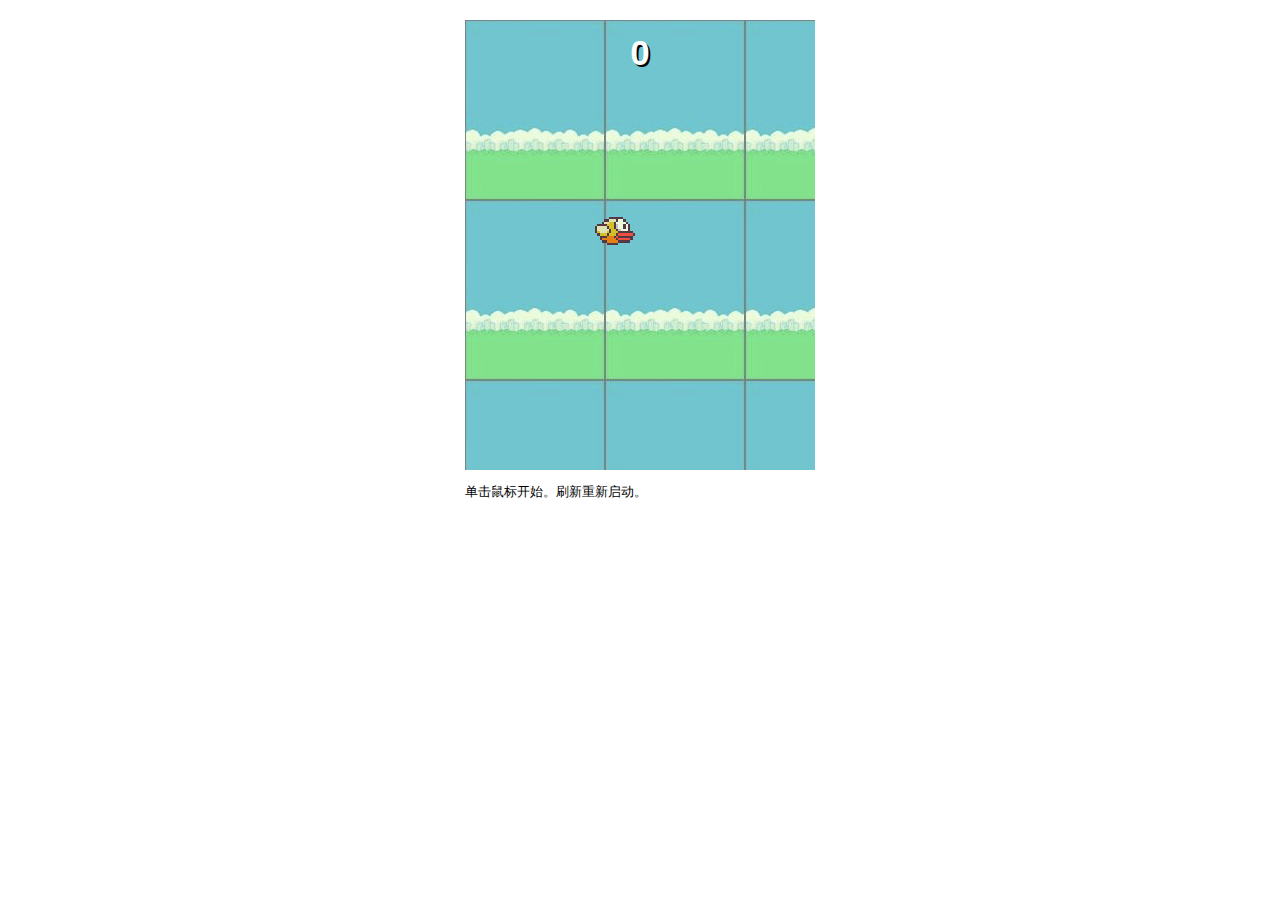
<file: FlappyBird/index.html>
<!DOCTYPE html>
<html>

<head>

  <meta charset="UTF-8">

  <title>jQuery Flappy Bird - CodePen</title>

    <style>
* {
  margin: 0;
  padding: 0;
  outline: none;
  border: 0;
  font-family: segoe ui, helvetica neue, helvetica, arial, sans-serif;
  font-weight: 200;
  -webkit-font-smoothing: antialiased;
  user-select: none;
}

body {
  font-size: 14px;
}

p {
  font-size: 90%;
  line-height: 25px;
}

/* Wrapper */
.wrapper {
  width: 350px;
  margin: 20px auto;
}

/* Window */
.window {
	height: 450px;
	background: url('img/background.png');
	position: relative;
	overflow: hidden;
  margin-bottom: 10px;
}

/* Score */
.score {
  position: absolute;
  width: 100%;
  display: block;
  text-align: center;
  font-size: 250%;
  padding-top: 20px;
  color: #fff;
  font-weight: 700;
  text-shadow: 2px 2px 0 #000;
  z-index: 4;
}

/* Bird */
.bird {
	height: 28px;
	width: 40px;
	background: url('img/bird_Sprite.png');
	position: absolute;
	bottom: 50%;
	left: 130px;
	z-index: 3;
  animation: birdFlap 0.2s steps(3, end) infinite alternate;
  transition: transform 0.3s;
}

@keyframes birdFlap {  
  0% {background-position: 0 84px;}
  100% {background-position: 0 0;}
}

/* Pipes */
.pipe {
	width: 60px;
	height: 100%;
	position: absolute;
	right: -60px;
	z-index: 2;
}

.pipe.hidden {
  display: none;
}

.pipe .topHalf {
	background: url('img/pipe.png') bottom;
	position: absolute;
	top: 0;
	width: 100%;
}

.pipe .bottomHalf {
	background: url('img/pipe.png') top;
	position: absolute;
	bottom: 0;
	width: 100%;
}
</style>

    <script src="js/prefixfree.min.js"></script>

</head>

<body>

  <div class="wrapper">
  <div class="window">
    <p class="score">0</p>
	  <div class="bird"></div>

    <div class="pipe hidden"></div>
    <div class="pipe hidden"></div>
  </div>

  <p>单击鼠标开始。刷新重新启动。</p>
</div>

  <script src="http://libs.baidu.com/jquery/1.11.1/jquery.min.js"></script>

  <script src="js/index.js"></script>

</body>

</html>
</file>
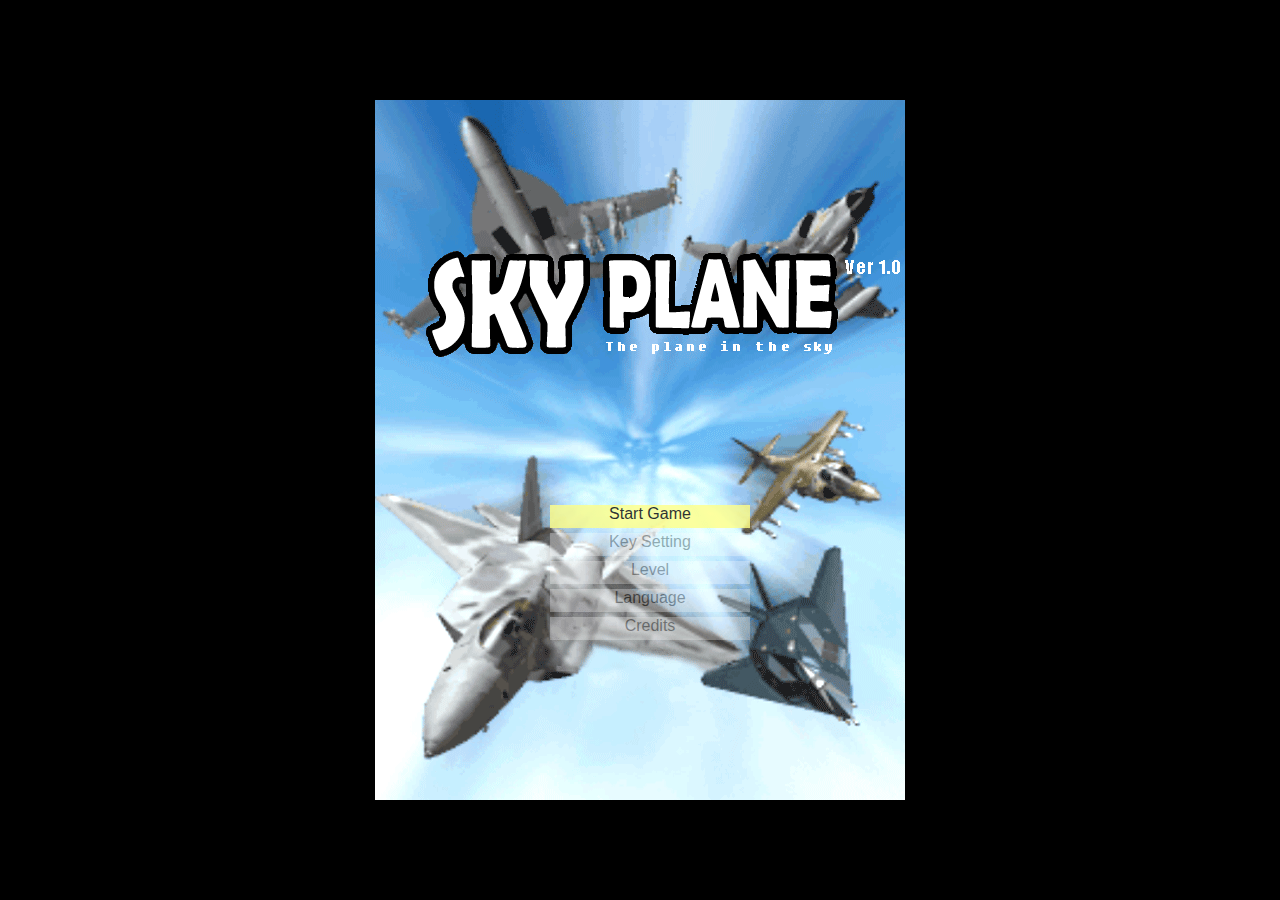
<file: FlyFighter/index.html>
<html>
	<head>
		<link href="css/style.css" type="text/css" rel="stylesheet">
		<title>Javascript����������Ϸ�������</title>
		<script type="text/javascript" src="javascript/framework/Language.js"></script>
		<script type="text/javascript" src="javascript/framework/Entity.js"></script>
		<script type="text/javascript" src="javascript/framework/ObjectDisposition.js"></script>
		<script type="text/javascript" src="javascript/framework/Timer.js"></script>
		<script type="text/javascript" src="javascript/framework/CustomsEventsDefine.js"></script>
		<script type="text/javascript" src="javascript/framework/CustomsEvent.js"></script>
		<script type="text/javascript" src="javascript/framework/Screen.js"></script>
		<script type="text/javascript" src="javascript/framework/Scope.js"></script>
		<script type="text/javascript" src="javascript/framework/MoveController.js"></script>
		
		<script type="text/javascript" src="javascript/framework/Base.js"></script>
		<script type="text/javascript" src="javascript/framework/Animation.js"></script>
		<script type="text/javascript" src="javascript/framework/Bullet.js"></script>
		<script type="text/javascript" src="javascript/framework/BulletCollection.js"></script>
		<script type="text/javascript" src="javascript/framework/Emplacement.js"></script>
		<script type="text/javascript" src="javascript/framework/ConcentrationPower.js"></script>
		
		<script type="text/javascript" src="javascript/framework/Power.js"></script>
		<script type="text/javascript" src="javascript/framework/Bomb.js"></script>
		<script type="text/javascript" src="javascript/framework/Gold.js"></script>
		<script type="text/javascript" src="javascript/framework/Enemy.js"></script>
		<script type="text/javascript" src="javascript/framework/Plane.js"></script>
		<script type="text/javascript" src="javascript/framework/XMLObject.js"></script>



		<script type="text/javascript" src="javascript/EnemyDefine/EnemyShot.js"></script>
		<script type="text/javascript" src="javascript/EnemyDefine/EnemyFactory.js"></script>
		<script type="text/javascript" src="javascript/StageDefine/Stage.js"></script>
		<script type="text/javascript" src="javascript/StageDefine/StageEntity.js"></script>
		
		<script type="text/javascript" src="javascript/UI/stages/stage1.js"></script>
		<script type="text/javascript" src="javascript/UI/stages/stage2.js"></script>
		<script type="text/javascript" src="javascript/UI/stages/stage3.js"></script>
		<script type="text/javascript" src="javascript/UI/stages/stage4.js"></script>
		<script type="text/javascript" src="javascript/UI/stages/stageStart.js"></script>
		<script type="text/javascript" src="javascript/UI/initializeScreenElement.js"></script>
		<script type="text/javascript" src="javascript/UI/Menu.js"></script>

		
		<script type="text/javascript">
			
			function initialize()
			{
				global.keyCodeList.push({text:"keyUp",code:global.keyUp});
				global.keyCodeList.push({text:"keyDown",code:global.keyDown});
				global.keyCodeList.push({text:"keyLeft",code:global.keyLeft});
				global.keyCodeList.push({text:"keyRight",code:global.keyRight});
				global.keyCodeList.push({text:"keyShot",code:global.keyShot});
				global.keyCodeList.push({text:"keyBomb",code:global.keyBomb});
				
				if(document.addEventListener)
				{
					document.addEventListener("keydown",function(event){eventKeyDown(event);return false;},true);
					document.addEventListener("keyup",function(event){eventKeyUp(event);return false;},true);
				}
				else
				{
					document.onkeydown=function(){eventKeyDown(event);return false;};
					document.onkeyup=function(){eventKeyUp(event);return false;};
				}
				oScreen.show();
				loadMainPicture();
			};
			
			function initializeMenu()
			{
				var subMenuKeySetting=document.createElement("div");
				var levelSetting=document.createElement("div");
				var languageSetting=document.createElement("div");
				var creator=document.createElement("div");
				subMenuKeySetting.id="subMenuKeySetting";
				levelSetting.id="levelSetting";
				languageSetting.id="languageSetting";
				creator.id="creator";
				
				global.mainMenu=new Menu();
				global.mainMenu.setPosition(oScreen.elementMoveArea.left+oScreen.width/2-global.mainMenu.width/2,
																		oScreen.elementMoveArea.top+oScreen.height/2+40);
				
				global.mainMenu.addOption("op1",unescape(global.languageResource.startGame),loadGame);
				global.mainMenu.addOption("op2",unescape(global.languageResource.keySetting),function(){global.mainMenu.popSubMenu(subMenuKeySetting)});
				global.mainMenu.addOption("op3",unescape(global.languageResource.level),function(){global.mainMenu.popSubMenu(levelSetting);});
				global.mainMenu.addOption("op4",unescape(global.languageResource.languageSetting),function(){global.mainMenu.popSubMenu(languageSetting);});
				global.mainMenu.addOption("op5",unescape(global.languageResource.creator),function(){global.mainMenu.popSubMenu(creator);});
				global.mainMenu.setCurrentOption(global.mainMenu.options[0]);
				
				global.subMenu1=new Menu("op2");
				global.subMenu1.addOption(1,"<span>"+unescape(global.languageResource.keyUp)+" :</span><span id='keyUp' style='color:red;font-size:15px;padding:0 10px 0 10px;'>"+String.fromCharCode(global.keyUp)+"</span>",function(){
																																																																							if(global.keyListenState!="setGameKeys")
																																																																							{
																																																																								global.keyListenState="setGameKeys";
																																																																								global.currentSettingKey="keyUp";
																																																																								$(global.currentSettingKey).style.backgroundColor="#abc123";
																																																																							}
																																																																						});
				global.subMenu1.addOption(2,"<span>"+unescape(global.languageResource.keyDown)+" :</span><span id='keyDown' style='color:red;font-size:15px;padding:0 10px 0 10px;'>"+String.fromCharCode(global.keyDown)+"</span>",function(){
																																																																							if(global.keyListenState!="setGameKeys")
																																																																							{
																																																																								global.keyListenState="setGameKeys";
																																																																								global.currentSettingKey="keyDown";
																																																																								$(global.currentSettingKey).style.backgroundColor="#abc123";
																																																																							}
																																																																						});
				global.subMenu1.addOption(3,"<span>"+unescape(global.languageResource.keyLeft)+" :</span><span id='keyLeft' style='color:red;font-size:15px;padding:0 10px 0 10px;'>"+String.fromCharCode(global.keyLeft)+"</span>",function(){
																																																																							if(global.keyListenState!="setGameKeys")
																																																																							{
																																																																								global.keyListenState="setGameKeys";
																																																																								global.currentSettingKey="keyLeft";
																																																																								$(global.currentSettingKey).style.backgroundColor="#abc123";
																																																																							}
																																																																						});
				global.subMenu1.addOption(4,"<span>"+unescape(global.languageResource.keyRight)+" :</span><span id='keyRight' style='color:red;font-size:15px;padding:0 10px 0 10px;'>"+String.fromCharCode(global.keyRight)+"</span>",function(){
																																																																							if(global.keyListenState!="setGameKeys")
																																																																							{
																																																																								global.keyListenState="setGameKeys";
																																																																								global.currentSettingKey="keyRight";
																																																																								$(global.currentSettingKey).style.backgroundColor="#abc123";
																																																																							}
																																																																						}); 
				global.subMenu1.addOption(5,"<span>"+unescape(global.languageResource.keyShot)+" :</span><span id='keyShot' style='color:red;font-size:15px;padding:0 10px 0 10px;'>"+String.fromCharCode(global.keyShot)+"</span>",function(){
																																																																							if(global.keyListenState!="setGameKeys")
																																																																							{
																																																																								global.keyListenState="setGameKeys";
																																																																								global.currentSettingKey="keyShot";
																																																																								$(global.currentSettingKey).style.backgroundColor="#abc123";
																																																																							}
																																																																						});
				global.subMenu1.addOption(6,"<span>"+unescape(global.languageResource.keyBomb)+" :</span><span id='keyBomb' style='color:red;font-size:15px;padding:0 10px 0 10px;'>"+String.fromCharCode(global.keyBomb)+"</span>",function(){
																																																																							if(global.keyListenState!="setGameKeys")
																																																																							{
																																																																								global.keyListenState="setGameKeys";
																																																																								global.currentSettingKey="keyBomb";
																																																																								$(global.currentSettingKey).style.backgroundColor="#abc123";
																																																																							}
																																																																						});
				global.subMenu1.setCurrentOption(global.subMenu1.options[0]);
				global.subMenu1.canBeChoose=false;
				global.subMenu1.entity.style.position="relative";
				
				subMenuKeySetting.innerHTML="<div style='position:relative;padding:20px 0 0 110px;margin:0 0 30px 0'>"+unescape(global.languageResource.gameKeyConfigure)+"</div>";
				subMenuKeySetting.appendChild(global.subMenu1.entity);
				global.subMenu1.entity.style.margin="0 0 0 90px";
				
				
				
				
				
				
				
				global.subMenu2=new Menu("op3");
				global.subMenu2.addOption(1,unescape(global.languageResource.normal),function(){gameLevelSetting(1);});
				global.subMenu2.addOption(2,unescape(global.languageResource.hard),function(){gameLevelSetting(2);});
				global.subMenu2.addOption(3,unescape(global.languageResource.crazy),function(){gameLevelSetting(3);});
				global.subMenu2.setCurrentOption(global.subMenu2.options[0]);
				global.subMenu2.canBeChoose=false;
				global.subMenu2.entity.style.position="relative";
				
				
				levelSetting.innerHTML="<div style='text-align:center;position:static;padding:20px 0 0 15px;margin:0 0 10px 0'>"+unescape(global.languageResource.currentGameLevel)+" : <span id='gameLevelText' style='color:#12C6EE'>"+unescape(global.levelText)+"</span></div>";
				levelSetting.appendChild(global.subMenu2.entity);
				global.subMenu2.entity.style.margin="0 0 0 90px";
				
				
				
				
				
				global.subMenu3=new Menu("op4");
				global.subMenu3.addOption(1,unescape(global.languageResource.chinese),function(){gameLanguageSetting('chinese');});
				global.subMenu3.addOption(2,unescape(global.languageResource.english),function(){gameLanguageSetting('english');});
				
				global.subMenu3.setCurrentOption(global.subMenu3.options[0]);
				global.subMenu3.canBeChoose=false;
				global.subMenu3.entity.style.position="relative";
				
				languageSetting.innerHTML="<div style='text-align:center;position:static;padding:20px 0 0 15px;margin:0 0 10px 0'>"+unescape(global.languageResource.languageSetting)+"</div>";
				languageSetting.appendChild(global.subMenu3.entity);
				global.subMenu3.entity.style.margin="0 0 0 90px";
				
				

				
				creator.innerHTML="<div id='creatorContent'>"+
															"<span class='creatorTitle'>"+unescape(global.languageResource.gameDesigner)+"</span>"+
															"<span class='creatorContent'>"+unescape(global.languageResource.creatorFullName)+"</span>"+
															"<span class='creatorTitle'>"+unescape(global.languageResource.graphicDesigner)+"</span>"+
															"<span class='creatorContent'>"+unescape(global.languageResource.creatorFullName)+"</span>"+
															"<span class='creatorTitle'>"+unescape(global.languageResource.programer)+"</span>"+
															"<span class='creatorContent'>"+unescape(global.languageResource.creatorFullName)+"</span>"+

															"<span class='creatorContent'></span>"+
															"<div style='position:relative;font-size:20px;'>"+unescape(global.languageResource.contentMe)+"</div>"+
															"<div style='position:relative;font-size:16px;'>"+unescape(global.languageResource.email)+"</div>"+
															"<span class='creatorTitle'></span>"+
															"<span style='font-size:14px;display:block;text-align:right;padding:0 20px 0 0'>"+unescape(global.languageResource.creatorName)+"</span>"+
															"<span style='font-size:14px;display:block;text-align:right;padding:0 20px 0 0'>"+unescape(global.languageResource.created)+"</span>"+
													"</div>";
				
				global.mainMenu.addSubMenu(global.subMenu1);
				global.mainMenu.addSubMenu(global.subMenu2);
				global.mainMenu.addSubMenu(global.subMenu3);
			};
			
			function loadGame()
			{
				var barLength=300;
				global.mainMenu.entity.style.display="none";
				$("progress").style.display="block";
				$("progress").style.left=oScreen.elementMoveArea.left+oScreen.width/2-barLength/2+"px";
				$("progress").style.top=oScreen.elementMoveArea.top+300+"px";
				
				$("proBarBorder").style.width=barLength+"px";
				setTimeout(loading,500);
				function loading()
				{
					global.entity=new Entity();
					var percentage=0;
					var timerBuffer=new Timer(buffer,1);
					timerBuffer.start();
					function buffer()
					{
						percentage=global.entity.getLoadPercentage();
						$("proValue").innerHTML=parseInt(percentage*100)+"%";
						$("proBar").style.width=$("proValue").innerHTML;
						
						if(percentage==1)
						{
							timerBuffer.dispose();
							setTimeout(startGame,1000);
						}
					};
				}
			};

			function startGame()
			{
				$("progress").style.display="none";

				global.plane1=new Plane("plane1");
				var planeEm=new Emplacement("planeShot1",global.entity.planeBullet1);
				
				global.plane1.bulletSpeed=30;
				global.plane1.setPosition(300,600);
				global.plane1.setFeature(global.entity.plane1);
				global.plane1.beOverlapAreaLeftOffset=20;
				global.plane1.beOverlapAreaRightOffset=20;
				global.plane1.beOverlapAreaTopOffset=10;
				global.plane1.beOverlapAreaBottomOffset=10;
				global.plane1.speed=9;
				global.plane1.addEmplacement(planeEm,global.plane1.getPositionX()+global.plane1.width/2-planeEm.width/2,global.plane1.getPositionY()-global.plane1.height);
				global.plane1.appear();
				
				global.keyListenState="gameStarted";
				
				initializeScreenElement();
				stageStart();
				
			};
			
			
			function eventKeyDown(e)
			{
				var keyCode=e.keyCode?e.keyCode:e.which;
				if(global.keyListenState=="setGameKeys")
				{
					gameKeyConfig(keyCode);
				}
				else if(global.keyListenState=="gameStarted")
				{
					if(!e.repeat && global.plane1.canBeControl)
					{
						if(String.fromCharCode(keyCode)==String.fromCharCode(global.keyUp))
						{
							global.plane1.move("up");
						}
						if(String.fromCharCode(keyCode)==String.fromCharCode(global.keyDown))
						{
							global.plane1.move("down");
						}
						if(String.fromCharCode(keyCode)==String.fromCharCode(global.keyLeft))
						{
							global.plane1.move("left");
						}
						if(String.fromCharCode(keyCode)==String.fromCharCode(global.keyRight))
						{
							global.plane1.move("right");
						}
						
						if(global.plane1.canShot && !global.plane1.shotting && String.fromCharCode(keyCode)==String.fromCharCode(global.keyShot))
						{
							global.plane1.shot();
							global.plane1.concentratingPower();
							global.plane1.shotting=true;
						}
						
						if(!global.plane1.isThrowingBomb && String.fromCharCode(keyCode)==String.fromCharCode(global.keyBomb))
						{
							global.plane1.throwBomb();
						}
					}
				}
				else if(global.keyListenState=="setMenuOption" && global.mainMenu && global.mainMenu.options)
				{
					if(keyCode==38)
					{
						if(global.mainMenu.canBeChoose)
						{
							global.mainMenu.moveUp();
						}
						for(var i=0;i<global.mainMenu.subMenus.length;i++)
						{
							if(global.mainMenu.subMenus[i].canBeChoose)
							{
								global.mainMenu.subMenus[i].moveUp();
							}
						}
					}
					
					if(keyCode==40)
					{
						if(global.mainMenu.canBeChoose)
						{
							global.mainMenu.moveDown();
						}
						for(var i=0;i<global.mainMenu.subMenus.length;i++)
						{
							if(global.mainMenu.subMenus[i].canBeChoose)
							{
								global.mainMenu.subMenus[i].moveDown();
							}
						}
					}
					
					if(keyCode==13)
					{
						if(global.mainMenu.canBeChoose && global.mainMenu.options[global.mainMenu.currentOption].actived)
						{
							global.mainMenu.options[global.mainMenu.currentOption].doFunction();
						}
						
						for(var i=0;i<global.mainMenu.subMenus.length;i++)
						{
							if(global.mainMenu.subMenus[i].canBeChoose && global.mainMenu.subMenus[i].options[global.mainMenu.subMenus[i].currentOption].actived)
							{
								global.mainMenu.subMenus[i].options[global.mainMenu.subMenus[i].currentOption].doFunction();
							}
						}
					}
					
					if(keyCode==27 && !global.mainMenu.canBeChoose)
					{
						global.mainMenu.closeSubMenu();
					}
				}
				else if(global.keyListenState=="gameOver" || global.keyListenState=="missionCompleted")
				{
					global.keyListenState="setMenuOption";
					if(global.currentStage)
					{
						global.currentStage.clear();
						if(global.currentStage.stage.finallyScoreEntity)
						{
							oScreen.removeElement(global.currentStage.stage.finallyScoreEntity);
							global.currentStage.stage.finallyScoreEntity=null;
						}
						if(global.currentStage.stage.gameOverEntity)
						{
							oScreen.removeElement(global.currentStage.stage.gameOverEntity);
							global.currentStage.stage.gameOverEntity=null;
						}
						if(global.currentStage.stage.missionCompletedEntity)
						{
							oScreen.removeElement(global.currentStage.stage.missionCompletedEntity);
							global.currentStage.stage.missionCompletedEntity=null;
						}
					}
					resetMenu();
				}
				
			};
			
			function eventKeyUp(e)
			{
				var keyCode=e.keyCode?e.keyCode:e.which;
				
				if(global.keyListenState=="gameStarted")
				{
					if(global.plane1.canBeControl)
					{
						if(String.fromCharCode(keyCode)==String.fromCharCode(global.keyUp))
						{
							global.plane1.stop("up");
						}
						if(String.fromCharCode(keyCode)==String.fromCharCode(global.keyDown))
						{
							global.plane1.stop("down");
						}
						if(String.fromCharCode(keyCode)==String.fromCharCode(global.keyLeft))
						{
							global.plane1.stop("left");
						}
						if(String.fromCharCode(keyCode)==String.fromCharCode(global.keyRight))
						{
							global.plane1.stop("right");
						}
						if(String.fromCharCode(keyCode)==String.fromCharCode(global.keyShot))
						{
							global.plane1.shotConcentratedPower();
							global.plane1.shotting=false;
						}
					}
				}
			};
			
			
			function gameKeyConfig(keyCode)
			{	
				var keyCodeString;
				var keyObj=$(global.currentSettingKey);
				var keyCodeList="13,16,17,32"
				if(!(keyCode>32 && keyCode<127) && keyCodeList.indexOf(keyCode.toString())==-1)
				{
					keyObj.style.backgroundColor="";
					global.keyListenState="setMenuOption";
					return;
				}

				keyObj.style.backgroundColor="";
				eval("global."+global.currentSettingKey+"=keyCode;");
				global.keyListenState="setMenuOption";
				if(keyCode>32 && keyCode<127)
				{
					keyCodeString=String.fromCharCode(keyCode);
				}
				
				switch(keyCode)
				{
					case 13:
						keyCodeString="Enter";
						break;
						
					case 16:
						keyCodeString="Shift";
						break;
						
					case 17:
						keyCodeString="Ctrl";
						break;
						
					case 32:
						keyCodeString="Space";
						break;
						
					case 38:
						keyCodeString=unescape("%u2191");
						break;
						
					case 40:
						keyCodeString=unescape("%u2193");
						break;
						
					case 37:
						keyCodeString=unescape("%u2190");
						break;
						
					case 39:
						keyCodeString=unescape("%u2192");
						break;
				}
				
				
				keyObj.innerHTML=keyCodeString;
				
				for(var i=0;i<global.keyCodeList.length;i++)
				{
					if(global.currentSettingKey!=global.keyCodeList[i].text
					&& String.fromCharCode(global.keyCodeList[i].code)==String.fromCharCode(keyCode))
					{
						global.keyCodeList[i].code=-1;
						$(global.keyCodeList[i].text).innerHTML="&nbsp";
						eval("global."+global.keyCodeList[i].text+"=global.keyCodeList[i].code");
					}
					
					if(global.keyCodeList[i].text==global.currentSettingKey)
					{
						global.keyCodeList[i].code=keyCode;
					}
				}
				
				keyObj=null;
			};
			
			function gameLevelSetting(levelValue)
			{
				if(!isNaN(levelValue) && levelValue>=1 && levelValue<=3)
				{
					global.level=levelValue;
					global.mainMenu.closeSubMenu();
					updateLevelText();
					$("gameLevelText").innerHTML=global.levelText;
				}
			};
			
			function updateLevelText()
			{
				switch(global.level)
				{
					case 1:
						global.levelText=unescape(global.languageResource.normal);
						break;
						
					case 2:
						global.levelText=unescape(global.languageResource.hard);
						break;
						
					case 3:
						global.levelText=unescape(global.languageResource.crazy);
						break;
				}
			};
			
			
			function gameLanguageSetting(languageCode)
			{
				Language.changeTo(languageCode);
				
				updateLevelText();
				global.mainMenu.closeSubMenu();
				
				setTimeout(resetMenu,320);
			};
			
			function resetMenu()
			{
					updateMainPicture();
					global.mainMenu.dispose();
					global.subMenu1.dispose();
					global.subMenu2.dispose();
					global.subMenu3.dispose();
					document.body.removeChild(global.mainMenu.entity);
					
					initializeMenu();
			};
			
			function loadMainPicture()
			{
				global.mainPicture=new Image();
				global.mainPicture.style.position="absolute";
				global.mainPicture.style.zIndex=1;
				global.mainPicture.style.left=oScreen.elementMoveArea.left+"px";
				global.mainPicture.style.top=oScreen.elementMoveArea.top+"px";
				global.mainPicture.onload=function()
				{
					global.mainTitleCh=new Image();
					global.mainTitleCh.style.position="absolute";
					global.mainTitleCh.style.zIndex=2;
					global.mainTitleCh.style.left=oScreen.elementMoveArea.left+50+"px";
					global.mainTitleCh.style.top=oScreen.elementMoveArea.top+60+"px";
					global.mainTitleCh.src="images/background/mainTitleCh.gif";
					
					global.mainTitleEn=new Image();
					global.mainTitleEn.style.position="absolute";
					global.mainTitleEn.style.zIndex=2;
					global.mainTitleEn.style.left=oScreen.elementMoveArea.left+50+"px";
					global.mainTitleEn.style.top=oScreen.elementMoveArea.top+150+"px";
					global.mainTitleEn.src="images/background/mainTitleEn.gif";
					
					document.body.appendChild(global.mainTitleCh);
					document.body.appendChild(global.mainTitleEn);
					
					updateMainPicture();
					initializeMenu();
				}
				global.mainPicture.src="images/background/mainPicture.gif";
				document.body.appendChild(global.mainPicture);
			};
			
			function updateMainPicture()
			{
				global.mainTitleEn.style.display="none";
				global.mainTitleCh.style.display="none";
				eval("global."+global.languageResource.mainPictureTitle+".style.display='block';");
			};


		</script>
	</head>
	<body bgColor="#000000" onLoad="initialize()">
		<div id="progress">
			<span id="proValue">0%</span>
			<div id=proBarBorder>
				<div id="proBar"></div>
			</div>
		</div>
		<div id="plane1BombState"></div>
		<div id="plane2BombState"></div>
		<div id="plane1Count"></div>
		<div id="plane2Count"></div>
		<div id="plane1Score"></div>
		<div id="plane2Score"></div>
	</body>
</html>
</file>
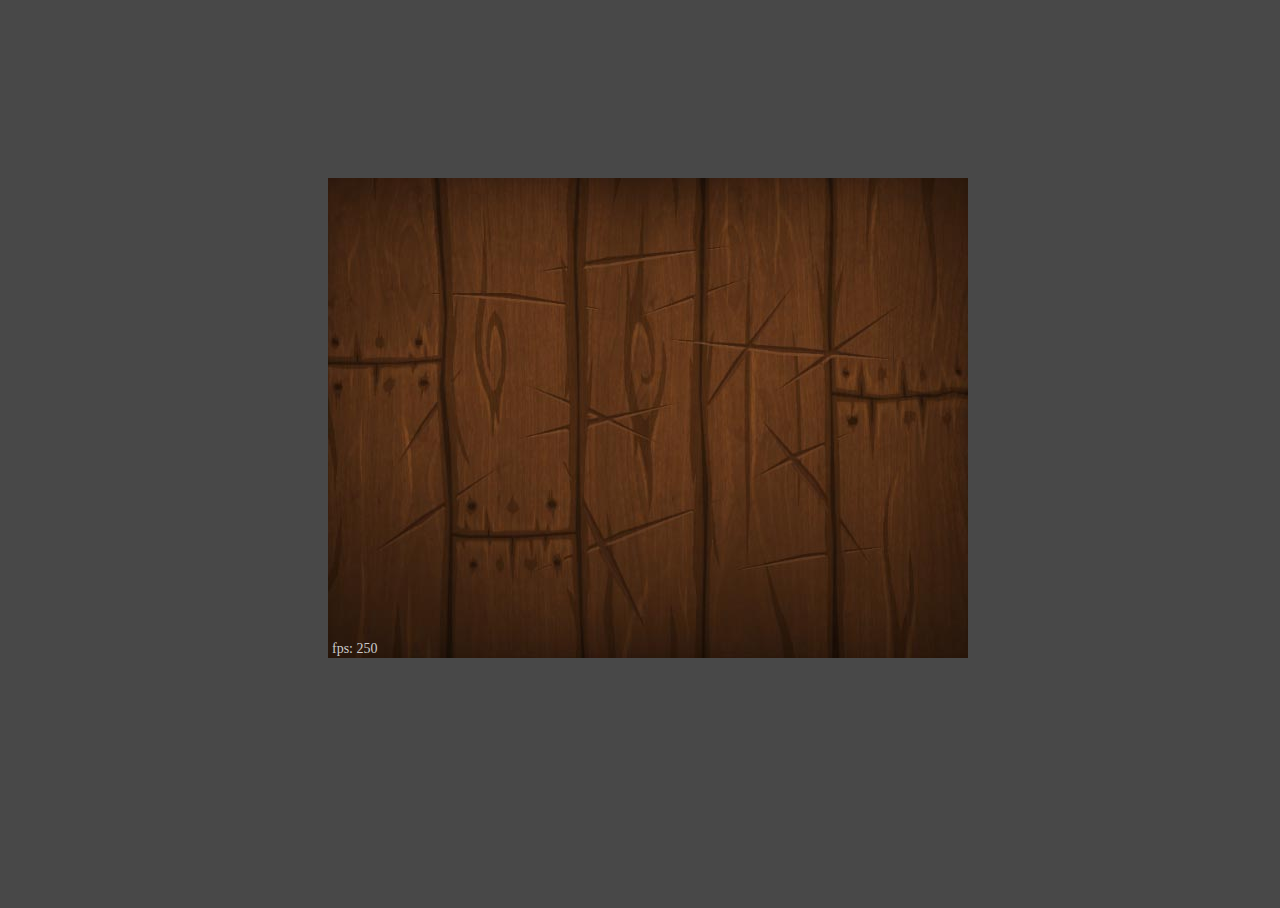
<file: Fruit/index.html>
<!DOCTYPE html PUBLIC "-//W3C//DTD XHTML 1.0 Transitional//EN" "http://www.w3.org/TR/xhtml1/DTD/xhtml1-transitional.dtd">
<html xmlns="http://www.w3.org/1999/xhtml">
<head>
<meta http-equiv="Content-Type" content="text/html; charset=utf-8" />
<meta name="author" content="dron" />
<meta name="viewport" content="width=device-width, height=device-height, user-scalable=no, initial-scale=1.0, maximum-scale=1.0" />
<meta name="apple-mobile-web-app-capable" content="yes" />
<meta name="apple-mobile-web-app-status-bar-style" content="black" />
<title>水果忍者网页版--程序园</title>
<!--[if lt IE 9]><script>document.createElement("canvas");</script><![endif]-->
<link rel="stylesheet" href="images/index.css" />
</head>
<body>

    <div id="extra"></div>
    <canvas id="view" width="640" height="480"></canvas>
    <div id="desc">
        <div id="browser"></div>
    </div>

    <script src="scripts/all.js" type="text/javascript"></script>
	
</body>
</html>
</file>
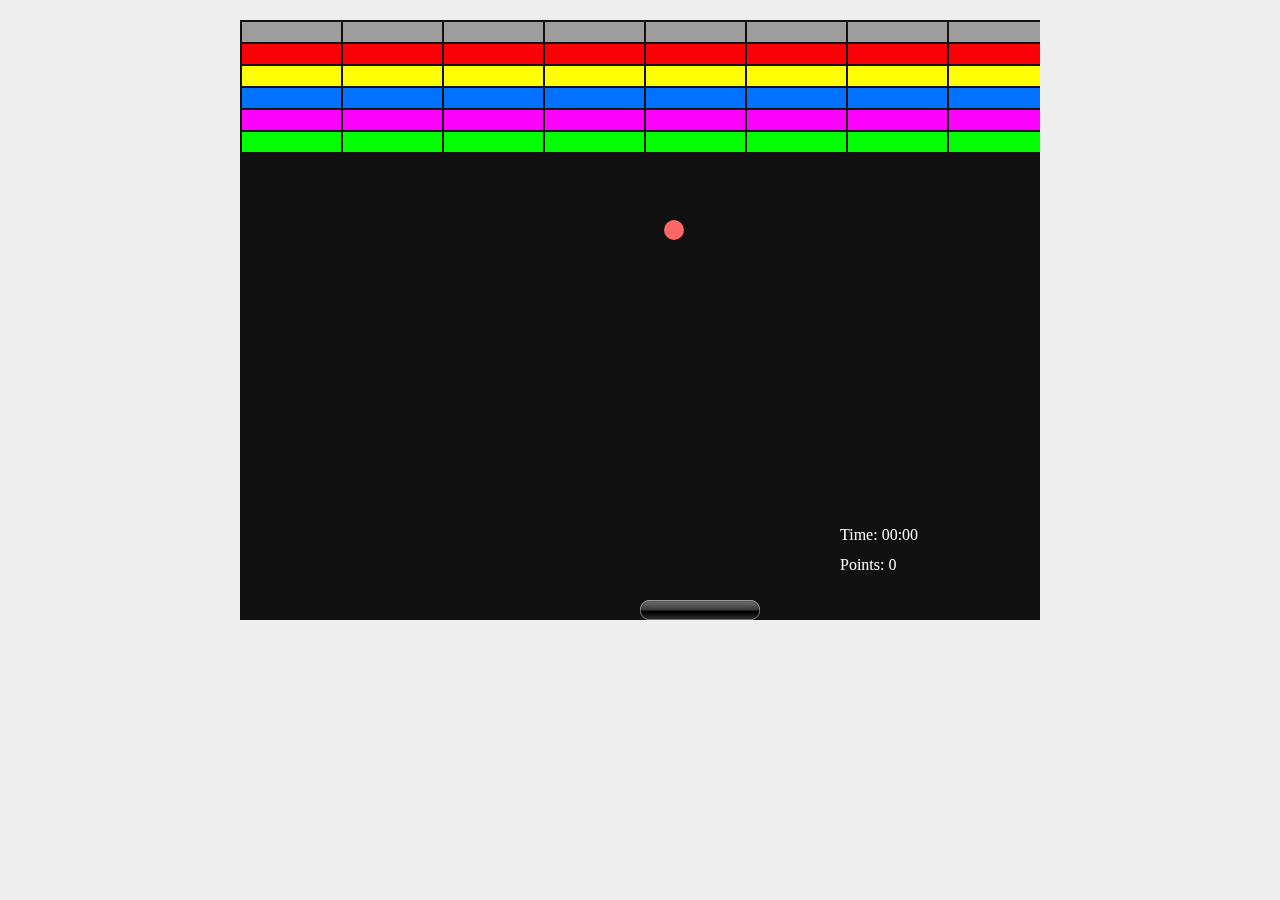
<file: Rebound/index.html>
<!DOCTYPE html>
<html lang="en" >
<head>
<meta charset="utf-8" />
<title>HTML5 Game Development - Lesson 7 | Script Tutorials</title>
<link href="css/main.css" rel="stylesheet" type="text/css" />
<script src="js/jquery-1.5.2.min.js"></script>
<script src="js/script.js"></script>
</head>
<body>

<div class="container">
	<canvas id="scene" width="800" height="600"></canvas>
</div>

</body>
</html>
</file>
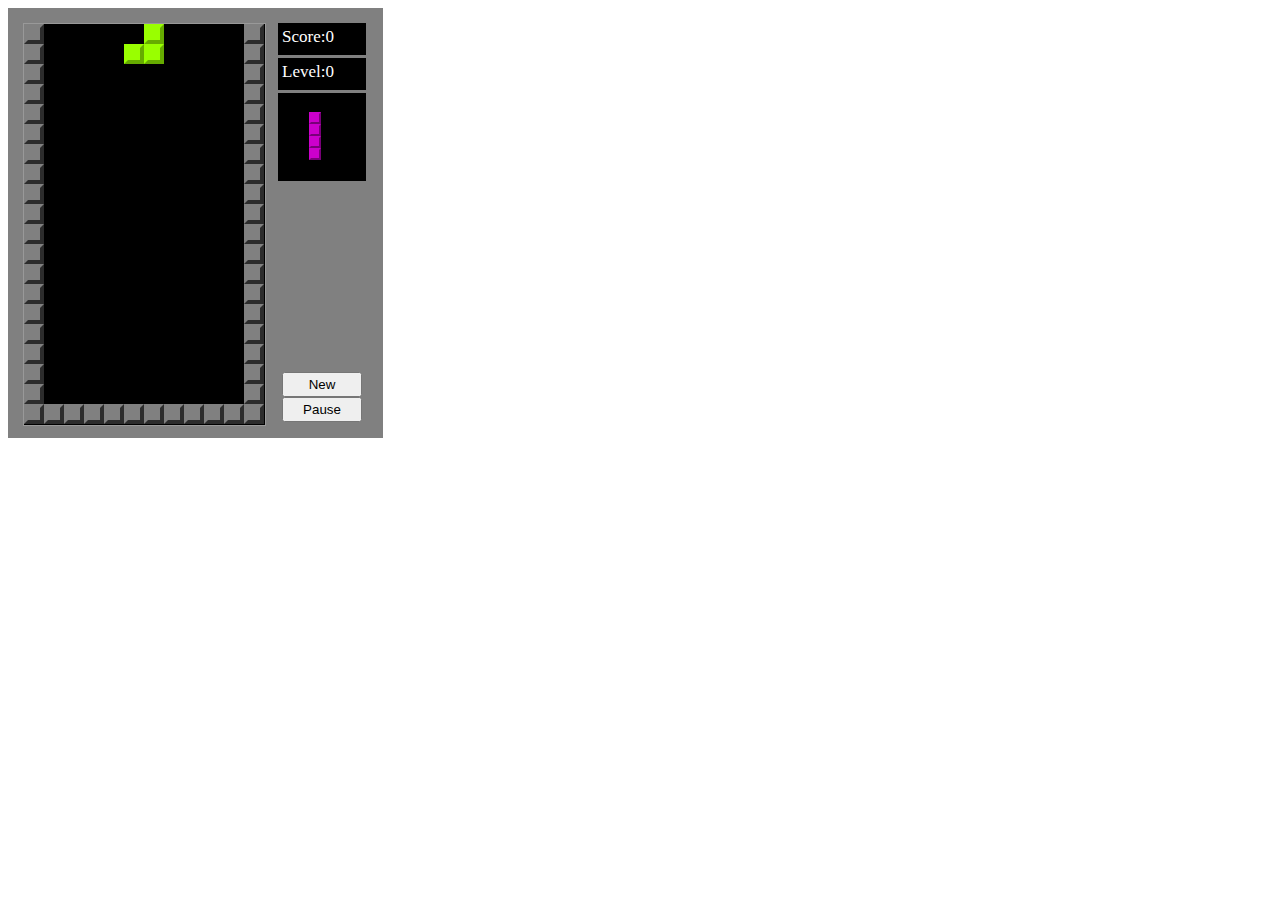
<file: RussianBlock/demo.html>
<!DOCTYPE html PUBLIC "-//W3C//DTD XHTML 1.0 Strict//EN" "http://www.w3.org/TR/xhtml1/DTD/xhtml1-strict.dtd">
<html>
<style>
    div {display:block;background-color:black;position:absolute;font:17px Tahoma;color:#fff;}
    span {float:left;background-color:gray;width:12px;height:12px;border:4px gray outset;margin:0 1 1 0;overflow:hidden;}
    p {float:left;width:8px;height:8px;border:2px gray outset;overflow:hidden;margin:0;padding:0}
    #main {width:375px;height:430px;display:block;background-color:gray;position:relative;}
    #body {width:241px;height:401px;left:15px;top:15px;border:1px solid #999;}
    #score {width:80px;height:24px;left:270px;top:15px;padding:4px;}
    #level {width:80px;height:24px;left:270px;top:50px;padding:4px;}
    #next {width:50px;height:50px;left:270px;top:85px;border:19px black solid;}
    #ctrl {width:80px;height:55px;left:270px;top:360px;padding:4px;text-align:center;background-color:gray}
    #ctrl button{width:80px;height:25px;}
</style>
<script>
    //By: X!ao_f QQ:120000512
    var G = {
        fs:[],
        fn:[],
        score:0,
        l:['#9F0','#FF3','#F33','#C0C','#33C','#0F3','#F93'],
        v:[0x801,0x801,0x801,0x801,0x801,0x801,0x801,0x801,0x801,0x801,0x801,0x801,0x801,0x801,0x801,0x801,0x801,0x801,0x801,0xFFFF],
        d:[[0xCC00],[0x4444,0xF0],[0x8C40,0x6C00],[0x4C80,0xC600],[0x44C0,0x8E00,0xC880,0xE200],[0x88C0,0xE800,0xC440,0x2E00],[0x4E00,0x8C80,0xE400,0x4C40]],
        init:function(){
            var body = document.getElementById('body');
            var next = document.getElementById('next');
            for(var i=0;i<240;i++){
                G.fs.push(body.appendChild(document.createElement("span")));
            }
            for(var i=0;i<16;i++){
                G.fn.push(next.appendChild(document.createElement("p")));
            }
            G.domScore = document.getElementById('score');
            G.domLevel = document.getElementById('level');
            document.onkeydown=function(e){G.event(e||window.event,0)};
            G.rand();
            G.next();
        },
        timeTesk:function(){
            if(G.pause)return;
            if(!G.move(G.x, G.y+1, G.t)){
                var s = 0;
                for(var i=0;i<19;i++){
                    G.v[i]=G.v[i]|G.m[i];
                    if(G.v[i]==0xFFF){
                        for(var k=i;k>0;k--){
                            G.v[k] = G.v[k-1];
                        }
                        G.score+=++s;
                    }
                }
                G.next();
                return false;
            }
            G.draw();
            return true;
        },
        move:function(x,y,t){
            var m = [];
            for(var k=0;k<4;k++){
                m[y+k] = (G.d[G.n][t]>>(3-k)*4&0xF)<<Math.max(x,0)>>-Math.min(x,0);
                if(m[y+k] & G.v[y+k]){
                    return false;
                }
            }
            G.x = x;
            G.y = y;
            G.t = t;
            G.m = m;
            G.draw();
            return true;
        },
        rand:function(){
            G.n = G._n;
            G.t = G._t;
            G.c = G._c;
            G._n = parseInt(Math.random()*G.d.length);
            G._t = parseInt(Math.random()*G.d[G._n].length);
            G._c = parseInt(Math.random()*G.l.length);
        },
        next:function(){
            G.rand();
            if(parseInt(G.score/20)!=G.level){
                G.level = parseInt(G.score/20);
                clearInterval(G.handle);
                G.handle = setInterval("G.timeTesk()",500/(G.level+1));
            }
            G.domScore.innerHTML = 'Score:'+G.score;
            G.domLevel.innerHTML = 'Level:'+G.level;
            var i = 0;
            while(!(G.d[G.n][G.t]>>i*4&0xF))i++;
            if(!G.move(3, i-3, G.t)){
                alert('Game over!');
                clearInterval(G.handle);
            }
        },
        draw:function(){
            for(var i=0;i<240;i++){
                if((G.v[parseInt(i/12)]>>(11-i%12))&0x1){
                    G.fs[i].style.visibility = '';
                }else if((G.m[parseInt(i/12)]>>(11-i%12))&0x1){
                    G.fs[i].style.visibility = '';
                    G.fs[i].style.borderColor = G.fs[i].style.background = G.l[G.c];
                }else{
                    G.fs[i].style.visibility ='hidden';
                }
            }
            for(var i=0;i<16;i++){
                if(G.d[G._n][G._t]>>(15-i)&0x1){
                    G.fn[i].style.visibility = '';
                    G.fn[i].style.borderColor = G.fn[i].style.background = G.l[G._c];
                }else{
                    G.fn[i].style.visibility ='hidden';
                }
            }
        },
        event:function(e,t){
            switch(e.keyCode){
                case 37:
                    G.move(G.x + 1, G.y, G.t);
                break;
                case 39:
                    G.move(G.x - 1, G.y, G.t);
                break;
                case 38:
                    G.move(G.x, G.y, (G.t + 1) % G.d[G.n].length);
                break;
                case 40:
                    G.timeTesk();
                break;
                case 32:
                    while(G.timeTesk());
            }
        }
    }
</script>
<body onload='G.init();'>
    <div id='main'>
        <div id='body'></div>
        <div id='score'></div>
        <div id='level'></div>
        <div id='next'></div>
        <div id='ctrl'>
            <button onclick="javascript:location.href=location.href;">New</button>
            <button onclick="javascript:this.innerHTML={'true':'Start','false':'Pause'}[G.pause=!!!G.pause];">Pause</button>
        </div>
    </div>
</body>
</html>
</file>
<file: FlyFighter/css/style.css>
div
{
	position:absolute;
}

.menuStyle div
{
	position:static;
	background-color:#ffffff;
	font-size:16px;
	font-family:Impact,Arial;
}

#progress
{
	display:none;
	z-index:5;
}
#proBarBorder
{
	font-size:0;
	height:16px;
	border-style:solid;
	border-width:1px;
	border-color:#000000;
}
#proBar
{
	display:block;
	font-size:0;
	height:100%;
	background-color:#ffff00;
}
#proValue
{
	display:block;
	font-size:9pt;
}

.gameText
{
	font-size:24px;
	color:#ffffff;
	font-weight:bold;
	font-family:Impact,Arial;
}

#creatorContent
{
	position:static;
	text-align:center;
}
.creatorTitle
{
	padding:15px 0 0 0;
	font-size:20px;
	display:block;
	height:30px;
	width:100%;
}
.creatorContent
{
	width:100%;
	font-size:16px;
	display:block;
	height:25px;
}

#subMenuKeySetting,#levelSetting,#languageSetting,#creator
{
	display:none;
	width:380px;
	height:380px;
	background-image:url(../images/background/subMenuBackground.gif);
	background-color:#9BC6EE;
	position:static;
	font-family:Impact,Arial;
	font-size:20px;
}
</file>
<file: Fruit/images/index.css>
html, body{
	width: 100%;
	height: 100%;
	background: #484848;
}

body{
	position: relative;
}

em{
	display: none;
}

#extra, #view{
	position: absolute;
	left: 50%;
	top: 50%;
	width: 640px;
	height: 480px;
	margin: -280px auto auto -320px;
	text-align: left;
	background: #fff;
}

#view{
	display: block;
	background: transparent url(blank.gif) repeat 0 0;
	cursor: default;
	z-index: 20;
}

#extra{
	background: #000;
}

#extra .layer{
	position: absolute;
	left: 0;
	top: 0;
	width: 640px;
	height: 480px;
	z-index: 10;
}

#fork{
	display: block;
	position: absolute;
	right: 0;
	top: 0;
	width: 356px;
	height: 92px;
	cursor: pointer;
	background-image: url(fork.gif);
	z-index: 0;
}

#desc{
	width: 100%;
	position: absolute;
	left: 0;
	top: 50%;
	height: 80px;
	color: #ccc;
	line-height: 40px;
	margin-top: 200px;
	text-align: center;
	font-size: 14px;
}

#desc a{
	color: #318fe1;
}

#browser{
	font-size: 14px;
	line-height: 16px;
}

#browser .b{
	color: #fff;
	font-weight: 700;
}
</file>
<file: Rebound/css/main.css>
/* page layout styles */
*{
    margin:0;
    padding:0;
}
body {
    background-color:#eee;
    color:#fff;
    font:14px/1.3 Arial,sans-serif;
}
.container {
    margin: 20px auto;
    overflow: hidden;
    position: relative;
    width: 800px;
}
</file>
